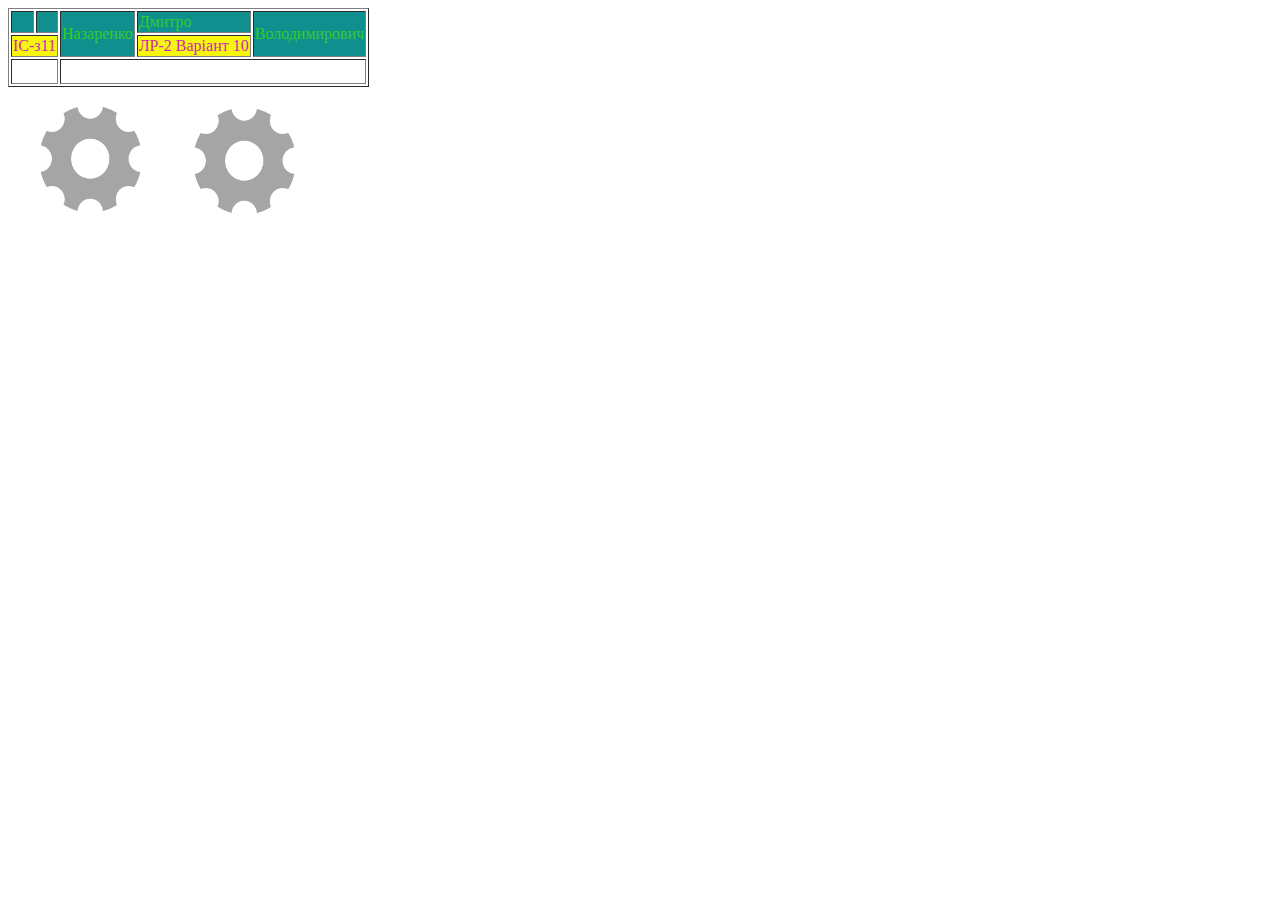
<file: index.html>
<!DOCTYPE html>

<html lang="en"
    <head>
        <title>Назаренко Дмитро Володимирович, ІС-з11, лабараторна № 2, варіант № 10</title>
        
        <meta http-equiv="Content-type" content="text/html;charset=UTF-8">

        <link rel="stylesheet" href="style.css">
    </head>
    <body>
        <table border="1">
            <!--Це перший ряд таблици:-->
            <tr class="one">
                <td> </td>
                <td> </td>
                <td rowspan="2" >Назаренко</td>
                <td>Дмитро</td>
                <td rowspan="2">Володимирович</td>
            </tr>
        
            <!--Це другий ряд таблици:-->
            <tr class="two">
                <td colspan="2">IC-з11</td>
                <td>ЛР-2 Варіант 10</td>
            </tr>
        
            <!--Це третій ряд таблици:-->
            <tr class="three">
                <td colspan="2"></td>
                <td colspan="4"></td>
            </tr>
        </table>
        <img src="шестерня.png" alt="УПС, ТРАПИЛАСЬ ПОМИЛКА" class="photo1">
        <img src="шестерня 2.png" alt="УПС, ТРАПИЛАСЬ ПОМИЛКА" class="photo2">        
    </body>
</html>
</file>
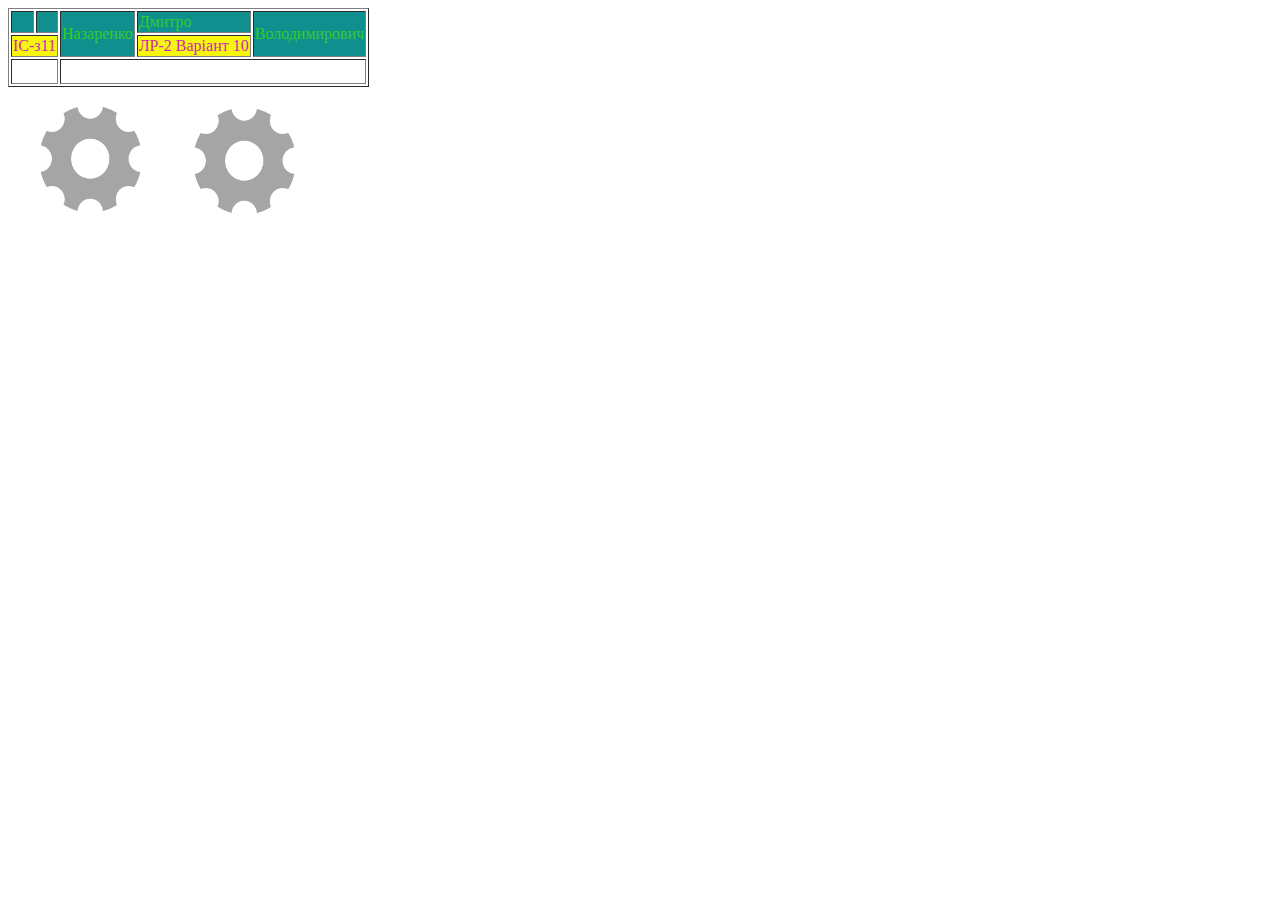
<file: Labaratorna2.html>
<!DOCTYPE html>

<html lang="en"
    <head>
        <title>Назаренко Дмитро Володимирович, ІС-з11, лабараторна № 2, варіант № 10</title>
        
        <meta http-equiv="Content-type" content="text/html;charset=UTF-8">

        <link rel="stylesheet" href="style.css">
    </head>
    <body>
        <table border="1">
            <!--Це перший ряд таблици:-->
            <tr class="one">
                <td> </td>
                <td> </td>
                <td rowspan="2" >Назаренко</td>
                <td>Дмитро</td>
                <td rowspan="2">Володимирович</td>
            </tr>
        
            <!--Це другий ряд таблици:-->
            <tr class="two">
                <td colspan="2">IC-з11</td>
                <td>ЛР-2 Варіант 10</td>
            </tr>
        
            <!--Це третій ряд таблици:-->
            <tr class="three">
                <td colspan="2"></td>
                <td colspan="4"></td>
            </tr>
        </table>
        <img src="шестерня.png" alt="УПС, ТРАПИЛАСЬ ПОМИЛКА" class="photo1">
        <img src="шестерня 2.png" alt="УПС, ТРАПИЛАСЬ ПОМИЛКА" class="photo2">        
    </body>
</html>
</file>
<file: style.css>
.one {
    color: #35cb2a;
    background-color: #108f8f;
}

.one:hover {
    background-color: #f5f510;
}

.two {
    color: #cc29b1;
    background-color: #f5f510;
}

.two:hover {
    background-color: #108f8f;
}

.three {
    height: 25px;
}

.photo1 {
    height: 140px;
    width: 155px;
    position: relative;
    top: 5px; left: 5px;

}

.photo2 {
    height: 140px;
    width: 155px;
    transform: translate(0px, 5%);
}
</file>
